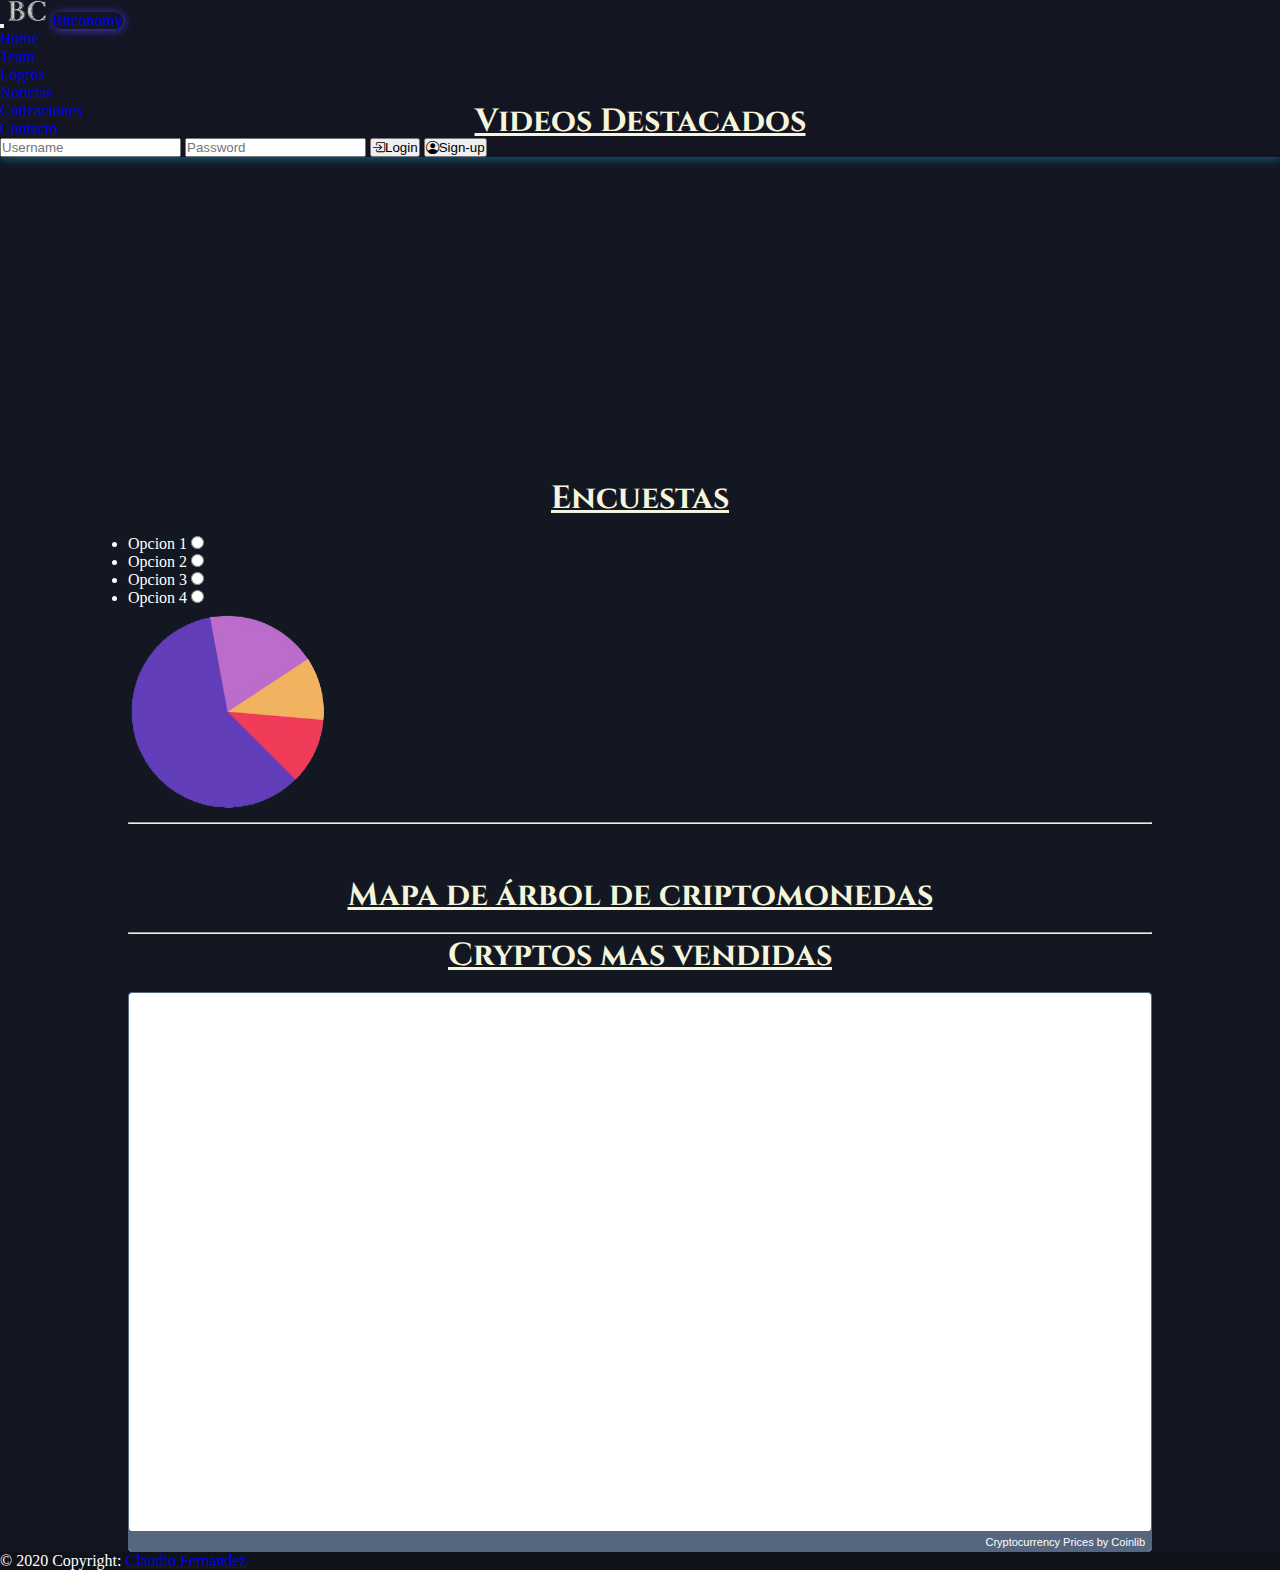
<file: index.html>
<!DOCTYPE html>
<html lang="es">


<head>
    <meta charset="UTF-8">
    <meta http-equiv="X-UA-Compatible" content="IE=edge">
    <meta name="viewport" content="width=device-width, initial-scale=1.0">
    <meta name="description" content="Pagina dedicada a criptomonedas y analisis financiero">
    <meta name="keywords" content="Bitcoin, Criptomonedas, finanzas, ethereum, dinero, dolar, usdt, btc, eth, crypto, finance, money, usd, currency, divisas">
    <title>Bitconomy</title>

    <!-- boostrap & CSS start-->

    <link rel="stylesheet" href="Estilos/estilos.css">
    <link href="https://cdn.jsdelivr.net/npm/bootstrap@5.0.0-beta3/dist/css/bootstrap.min.css" rel="stylesheet"
        integrity="sha384-eOJMYsd53ii+scO/bJGFsiCZc+5NDVN2yr8+0RDqr0Ql0h+rP48ckxlpbzKgwra6" crossorigin="anonymous">
    <script src="https://cdn.jsdelivr.net/npm/bootstrap@5.0.0-beta3/dist/js/bootstrap.bundle.min.js"
        integrity="sha384-JEW9xMcG8R+pH31jmWH6WWP0WintQrMb4s7ZOdauHnUtxwoG2vI5DkLtS3qm9Ekf" crossorigin="anonymous">
    </script>
    <link rel="stylesheet" href="https://cdn.jsdelivr.net/npm/bootstrap-icons@1.g4.1/font/bootstrap-icons.css">
    <link rel="stylesheet" href="https://use.fontawesome.com/releases/v5.1.0/css/all.css"
    integrity="sha384-lKuwvrZot6UHsBSfcMvOkWwlCMgc0TaWr+30HWe3a4ltaBwTZhyTEggF5tJv8tbt" crossorigin="anonymous">

    <!--Boostrap end-->
</head>

<body class="background">

    <!--Encabezado-->

    <header>
        <nav class="navbar fixed-top navbar-expand-lg navbar-dark bg-dark bordenavbar">
            <div class="container-fluid">
                <button class="navbar-toggler" type="button" data-bs-toggle="collapse"
                    data-bs-target="#navbarTogglerDemo02" aria-controls="navbarTogglerDemo02" aria-expanded="false"
                    aria-label="Toggle navigation">
                    <span class="navbar-toggler-icon"></span>
                </button>

                <!--LOGO-->
                <a class="navbar-brand" href="#">
                    <img src="images/logo2.png" alt="Logo" style="width:40px; padding-bottom: 5px;">
                </a>
                <a class="navbar-brand px-2 fondobrand" href="index.html">
                    Bitconomy
                </a>

                <div class="collapse navbar-collapse" id="navbarTogglerDemo02">


                    <ul class="navbar-nav me-auto mb-2 mb-lg-0">
                        <li class="nav-item"><a href="index.html" class="nav-link active">Home</a></li>
                        <li class="nav-item"><a href="Menues/Team.html" class="nav-link">Team</a></li>
                        <li class="nav-item"><a href="Menues/Logros.html" class="nav-link">Logros</a></li>
                        <li class="nav-item"><a href="Menues/Noticias.html" class="nav-link">Noticias</a></li>
                        <li class="nav-item"><a href="Menues/Cotizaciones.html" class="nav-link">Cotizaciones</a></li>
                        <li class="nav-item"><a href="Menues/Contacto.html" class="nav-link">Contacto</a></li>
                    </ul>
                    <div class="topnav">
                        <div class="login-container">
                            <form action="/action_page.php">
                                <input type="text" placeholder="Username" name="username">
                                <input type="password" placeholder="Password" name="psw">
                                <button type="submit" class="btn btn-outline-info"> <i
                                        class="bi mx-1 bi-box-arrow-in-right"></i>Login</button>
                                <button class="btn btn-outline-secondary" type="submit" "><i class=" bi bi-person-circle
                                    icon mx-1"></i>Sign-up</button>
                            </form>
                        </div>
                    </div>
                </div>
            </div>
        </nav>
    </header>

    <!--fin del encabezado-->

    <!--MAIN BODY DE LA WEB-->

    <main class="margenes">
        <!--VIDEOS DESTACADOS-->
        <div class="container-fluid">
            <div class="row">
                <div class="col-lg-6">
                    <div>
                        <h1 class="h1t">Videos Destacados</h1>
                    </div>
                    <div class="ratio ratio-16x9">
                        <iframe width="560" height="315" src="https://www.youtube.com/embed/EPG2Z2zlw-U" title="YouTube video player" frameborder="0" allow="accelerometer; autoplay; clipboard-write; encrypted-media; gyroscope; picture-in-picture" allowfullscreen></iframe>
                    </div>
                </div>

                <!---FIN DE LOS VIDEOS-->

                <!--ENCUESTAS INICIO-->
                <div class="col-lg-6">
                    <div class="container-fluid">
                        <h1 class="h1t">Encuestas</h1>
                        <div class="row">
                            <div class="col-6 d-flex flex-row-reverse">
                                <ul class="my-5">
                                    <li>
                                        <label for="Opcion1">Opcion 1</label>
                                        <input type="radio" name="Opcion1" value="1">
                                    </li>

                                    <li><label for="Opcion2">Opcion 2</label>
                                        <input type="radio" name="Opcion1" value="1">
                                    </li>

                                    <li><label for="Opcion3">Opcion 3</label>
                                        <input type="radio" name="Opcion1" value="1">
                                    </li>

                                    <li><label for="Opcion3">Opcion 4</label>
                                        <input type="radio" name="Opcion1" value="1">
                                    </li>
                                </ul>
                            </div>

                            <div class="col-6 d-flex">
                                <img style="width: 200px;" src="images/encuesta.png" alt="encuesta">
                            </div>

                        </div>

                    </div>
                </div>
            </div>
        </div>


        <div>
            <hr>
        </div>
        <!--ENCUESTA FIN-->

        <!--GRAFICO EN TIEMPO REAL-->
        <h1 class="graficomargen h1t">Mapa de árbol de criptomonedas</h1>

        <div>
            <script src="https://widgets.coingecko.com/coingecko-coin-heatmap-widget.js"></script>
            <coingecko-coin-heatmap-widget height="400" locale="es"></coingecko-coin-heatmap-widget>
        </div>
        <div>
            <hr>
        </div>

        <!--CRIPTOS MAS VENDIDAS-->


        <h1 class="colortitulo h1t">Cryptos mas vendidas</h1>

        <div
            style="height:560px; background-color: #FFFFFF; overflow:hidden; box-sizing: border-box; border: 1px solid #56667F; border-radius: 4px; text-align: right; line-height:14px; font-size: 12px; font-feature-settings: normal; text-size-adjust: 100%; box-shadow: inset 0 -20px 0 0 #56667F;padding:1px;padding: 0px; margin: 0px; width: 100%;">
            <div style="height:540px; padding:0px; margin:0px; width: 100%;"><iframe
                    src="https://widget.coinlib.io/widget?type=chart&theme=light&coin_id=859&pref_coin_id=1505"
                    width="100%" height="536px" scrolling="auto" marginwidth="0" marginheight="0" frameborder="0"
                    border="0" style="border:0;margin:0;padding:0;line-height:14px;"></iframe>
            </div>
            <div
                style="color: #FFFFFF; line-height: 14px; font-weight: 400; font-size: 11px; box-sizing: border-box; padding: 2px 6px; width: 100%; font-family: Verdana, Tahoma, Arial, sans-serif;">
                <a href="https://coinlib.io" target="_blank"
                    style="font-weight: 500; color: #FFFFFF; text-decoration:none; font-size:11px">Cryptocurrency
                    Prices</a>&nbsp;by Coinlib</div>
        </div>
        </div>

    </main>


    <!------------------------Pie de pagina----------------------------->

    <footer class="bg-dark text-center text-white piedp">
        <!-- Grid container -->
        <div class="container p-2 pb-0">
            <!-- Section: Social media -->
            <section class="mb-3">
                <!-- Facebook -->
                <a class="btn btn-primary btn-floating m-1" style="background-color: #3b5998;" href="https://facebook.com"
                    role="button"><i class="fab fa-facebook-f"></i></a>

                <!-- Twitter -->
                <a class="btn btn-primary btn-floating m-1" style="background-color: #55acee;" href="https://twitter.com"
                    role="button"><i class="fab fa-twitter"></i></a>

                <!-- Google -->
                <a class="btn btn-primary btn-floating m-1" style="background-color: #dd4b39;" href="https://google.com"
                    role="button"><i class="fab fa-google"></i></a>

                <!-- Instagram -->
                <a class="btn btn-primary btn-floating m-1" style="background-color: #ac2bac;" href="https://instagram.com"
                    role="button"><i class="fab fa-instagram"></i></a>

                <!-- Linkedin -->
                <a class="btn btn-primary btn-floating m-1" style="background-color: #0082ca;" href="https://linkedin.com"
                    role="button"><i class="fab fa-linkedin-in"></i></a>
                <!-- Github -->
                <a class="btn btn-primary btn-floating m-1" style="background-color: #333333;" href="https://github.com/Morimx/coderhouse"
                    role="button"><i class="fab fa-github"></i></a>
            </section>
            <!-- Section: Social media -->
        </div>
        <!-- Grid container -->

        <!-- Copyright -->
        <div class="text-center p-2" style="background-color: rgba(0, 0, 0, 0.2);">
            © 2020 Copyright:
            <a class="text-white" href="https://mdbootstrap.com/">Claudio Fernandez</a>
        </div>
        <!-- Copyright -->
    </footer>



</body>



</html>
</file>
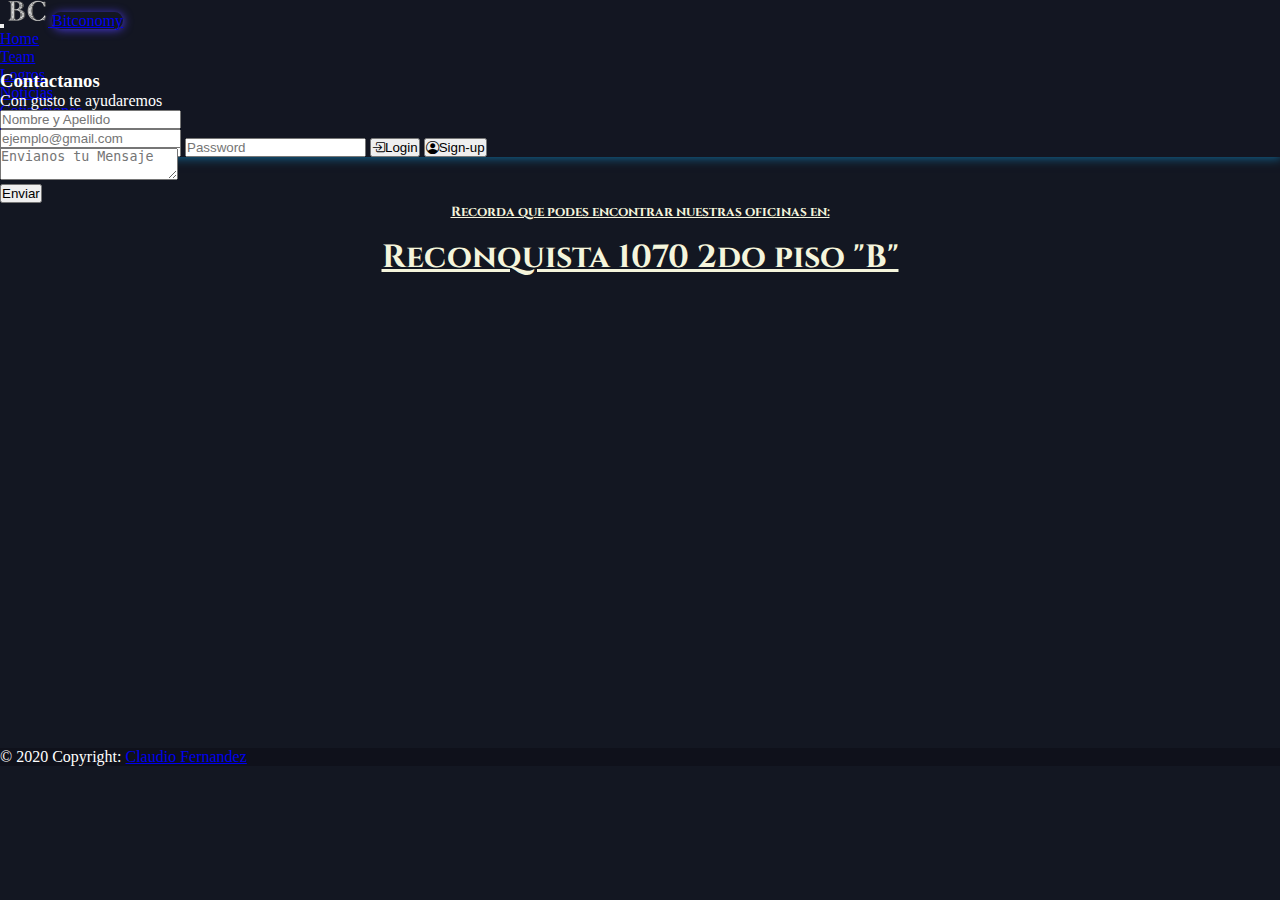
<file: Menues/Contacto.html>
<!DOCTYPE html>
<html lang="es">


<head>
    <meta charset="UTF-8">
    <meta http-equiv="X-UA-Compatible" content="IE=edge">
    <meta name="viewport" content="width=device-width, initial-scale=1.0">
    <meta name="description" content="Donde podes encontrarnos y contacto">
    <meta name="keywords"
        content="Bitcoin, Criptomonedas, finanzas, ethereum, dinero, dolar, usdt, btc, eth, crypto, finance, money, usd, currency, divisas">
    <title>Bitconomy-Contacto</title>

    <!-- boostrap & CSS start-->


    <link rel="stylesheet" href="../Estilos/stylesheet.css">
    <link href="https://cdn.jsdelivr.net/npm/bootstrap@5.0.0-beta3/dist/css/bootstrap.min.css" rel="stylesheet"
        integrity="sha384-eOJMYsd53ii+scO/bJGFsiCZc+5NDVN2yr8+0RDqr0Ql0h+rP48ckxlpbzKgwra6" crossorigin="anonymous">
    <script src="https://cdn.jsdelivr.net/npm/bootstrap@5.0.0-beta3/dist/js/bootstrap.bundle.min.js"
        integrity="sha384-JEW9xMcG8R+pH31jmWH6WWP0WintQrMb4s7ZOdauHnUtxwoG2vI5DkLtS3qm9Ekf" crossorigin="anonymous">
    </script>
    <link rel="stylesheet" href="https://cdn.jsdelivr.net/npm/bootstrap-icons@1.4.1/font/bootstrap-icons.css">

    <link rel="stylesheet" href="https://use.fontawesome.com/releases/v5.1.0/css/all.css"
        integrity="sha384-lKuwvrZot6UHsBSfcMvOkWwlCMgc0TaWr+30HWe3a4ltaBwTZhyTEggF5tJv8tbt" crossorigin="anonymous">
    <link rel="stylesheet" href="https://use.fontawesome.com/releases/v5.1.0/css/all.css"
        integrity="sha384-lKuwvrZot6UHsBSfcMvOkWwlCMgc0TaWr+30HWe3a4ltaBwTZhyTEggF5tJv8tbt" crossorigin="anonymous">

    <!--Boostrap end-->
</head>

<body class="background">

    <!--Encabezado-->

    <header>
        <nav class="navbar fixed-top navbar-expand-lg navbar-dark bg-dark bordenavbar">
            <div class="container-fluid">
                <button class="navbar-toggler" type="button" data-bs-toggle="collapse"
                    data-bs-target="#navbarTogglerDemo02" aria-controls="navbarTogglerDemo02" aria-expanded="false"
                    aria-label="Toggle navigation">
                    <span class="navbar-toggler-icon"></span>
                </button>


                <a class="navbar-brand" href="../index.html">
                    <img src="../images/logo2.png" alt="Logo" style="width:40px; padding-bottom: 5px;">
                </a>
                <a class="navbar-brand px-2 fondobrand" href="../index.html">
                    Bitconomy
                </a>

                <div class="collapse navbar-collapse" id="navbarTogglerDemo02">


                    <ul class="navbar-nav me-auto mb-2 mb-lg-0">
                        <li class="nav-item"><a href="../index.html" class="nav-link">Home</a></li>
                        <li class="nav-item"><a href="Team.html" class="nav-link">Team</a></li>
                        <li class="nav-item"><a href="Logros.html" class="nav-link">Logros</a></li>
                        <li class="nav-item"><a href="Noticias.html" class="nav-link">Noticias</a></li>
                        <li class="nav-item"><a href="Cotizaciones.html" class="nav-link ">Cotizaciones</a></li>
                        <li class="nav-item"><a href="Contacto.html" class="nav-link active">Contacto</a></li>
                    </ul>
                    <div class="topnav">
                        <div class="login-container">
                            <form action="/action_page.php">
                                <input type="text" placeholder="Username" name="username">
                                <input type="password" placeholder="Password" name="psw">
                                <button type="submit" class="btn btn-outline-info"> <i
                                        class="bi mx-1 bi-box-arrow-in-right"></i>Login</button>
                                <button class="btn btn-outline-secondary" type="submit" "><i class=" bi bi-person-circle
                                    icon mx-1"></i>Sign-up</button>
                            </form>
                        </div>
                    </div>
                </div>
            </div>
        </nav>
    </header>
    </div>

    <!--------------------------------------------------------------------------->
    <!----------------------Fin del encabezado---------------------------------->
    <!--------------------------------------------------------------------------->

    <!--------------------------------------------------------------------------->
    <!------------------Formulario de contacto----------------------------------->
    <!--------------------------------------------------------------------------->
    <div class="container my-3">
        <div class="row justify-content-center">
            <div class="col-12 col-md-8 col-lg-6 pb-5">
                <form>
                    <div class="card border-primary rounded-0">
                        <div class="card-header p-0">
                            <div class="bg-info text-white text-center py-2">
                                <h3><i class="fa fa-envelope"></i> Contactanos</h3>
                                <p class="m-0">Con gusto te ayudaremos</p>
                            </div>
                        </div>
                        <div class="card-body p-3">

                            <!--Body-->
                            <div class="form-group">
                                <div class="input-group mb-2">
                                    <div class="input-group-prepend">
                                        <div class="input-group-text"><i class="fa fa-user text-info"></i></div>
                                    </div>
                                    <input type="text" class="form-control" id="nombre" name="nombre"
                                        placeholder="Nombre y Apellido" required>
                                </div>
                            </div>
                            <div class="form-group">
                                <div class="input-group mb-2">
                                    <div class="input-group-prepend">
                                        <div class="input-group-text"><i class="fa fa-envelope text-info"></i></div>
                                    </div>
                                    <input type="email" class="form-control" id="nombre" name="email"
                                        placeholder="ejemplo@gmail.com" required>
                                </div>
                            </div>

                            <div class="form-group">
                                <div class="input-group mb-2">
                                    <div class="input-group-prepend">
                                        <div class="input-group-text"><i class="fa fa-comment text-info"></i></div>
                                    </div>
                                    <textarea class="form-control" placeholder="Envianos tu Mensaje"
                                        required></textarea>
                                </div>
                            </div>

                            <div class="text-center">
                                <input type="submit" value="Enviar" class="btn btn-info btn-block rounded-0 py-2">
                            </div>
                        </div>

                    </div>
                </form>
            </div>
        </div>
    </div>

    <!--------------------------------------------------------------------------->
    <!------------------Fin del Formulario de contacto--------------------------->
    <!--------------------------------------------------------------------------->
    <div class="container">
        <div class="row justify-content-center">
            <div class="col-xs-12 col-md-8 col-lg-6 pb-5">

                <h5 class="h1t">Recorda que podes encontrar nuestras oficinas en:</h5>

                <h1 class="h1t"> Reconquista 1070 2do piso "B"</h1>
                <div class="row">
                <iframe src="https://www.google.com/maps/embed?pb=!1m14!1m8!1m3!1d13137.393059804783!2d-58.373337!3d-34.595354!3m2!1i1024!2i768!4f13.1!3m3!1m2!1s0x95bccaca9edb28ff%3A0x4d204c264a8cc5c6!2sReconquista%201070%2C%20C1003ABV%20CABA!5e0!3m2!1ses-419!2sar!4v1622871812201!5m2!1ses-419!2sar" width="600" height="450" style="border:0; justify-content: center;" allowfullscreen="" loading="lazy"></iframe>
                </div>
            </div>
        </div>
    </div>


    <!------------------------Pie de pagina----------------------------->

    <footer class="bg-dark text-center text-white piedp">
        <!-- Grid container -->
        <div class="container p-2 pb-0">
            <!-- Section: Social media -->
            <section class="mb-3">
                <!-- Facebook -->
                <a class="btn btn-primary btn-floating m-1" style="background-color: #3b5998;" href="https://facebook.com"
                    role="button"><i class="fab fa-facebook-f"></i></a>

                <!-- Twitter -->
                <a class="btn btn-primary btn-floating m-1" style="background-color: #55acee;" href="https://twitter.com"
                    role="button"><i class="fab fa-twitter"></i></a>

                <!-- Google -->
                <a class="btn btn-primary btn-floating m-1" style="background-color: #dd4b39;" href="https://google.com"
                    role="button"><i class="fab fa-google"></i></a>

                <!-- Instagram -->
                <a class="btn btn-primary btn-floating m-1" style="background-color: #ac2bac;" href="https://instagram.com"
                    role="button"><i class="fab fa-instagram"></i></a>

                <!-- Linkedin -->
                <a class="btn btn-primary btn-floating m-1" style="background-color: #0082ca;" href="https://linkedin.com"
                    role="button"><i class="fab fa-linkedin-in"></i></a>
                <!-- Github -->
                <a class="btn btn-primary btn-floating m-1" style="background-color: #333333;" href="https://github.com/Morimx/coderhouse"
                    role="button"><i class="fab fa-github"></i></a>
            </section>
            <!-- Section: Social media -->
        </div>
        <!-- Grid container -->

        <!-- Copyright -->
        <div class="text-center p-2" style="background-color: rgba(0, 0, 0, 0.2);">
            © 2020 Copyright:
            <a class="text-white" href="https://mdbootstrap.com/">Claudio Fernandez</a>
        </div>
        <!-- Copyright -->
    </footer>

</body>

</html>
</file>
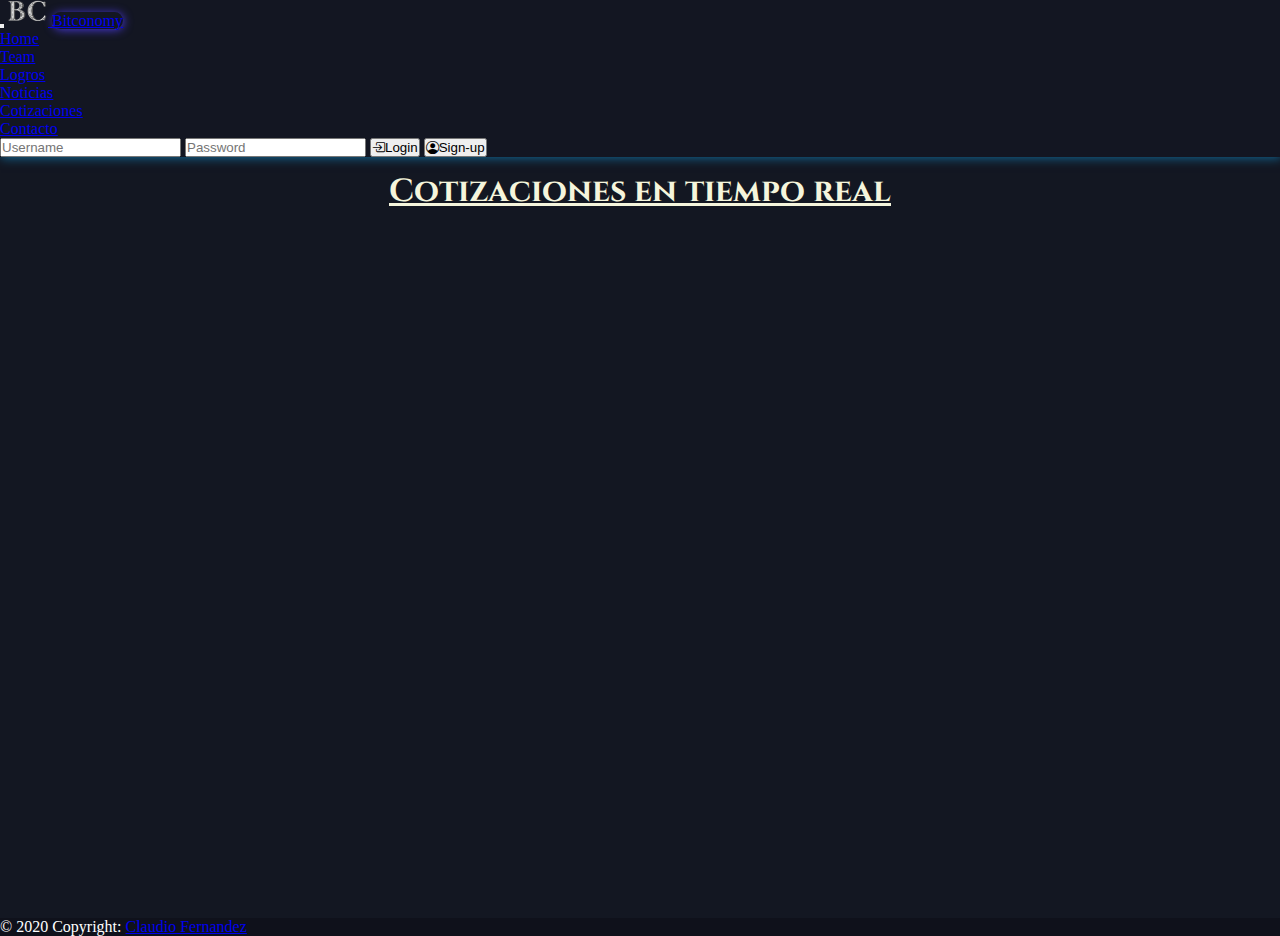
<file: Menues/Cotizaciones.html>
<!DOCTYPE html>
<html lang="es">


<head>
    <meta charset="UTF-8">
    <meta http-equiv="X-UA-Compatible" content="IE=edge">
    <meta name="viewport" content="width=device-width, initial-scale=1.0">
    <meta name="description" content="Cotizaciones del dia e informacion financiera">
    <meta name="keywords" content="Bitcoin, Criptomonedas, finanzas, ethereum, dinero, dolar, usdt, btc, eth, crypto, finance, money, usd, currency, divisas">
    <title>Bitconomy-Cotizaciones</title>

    <!-- boostrap & CSS start-->


    <link rel="stylesheet" href="../Estilos/stylesheet.css">
    <link href="https://cdn.jsdelivr.net/npm/bootstrap@5.0.0-beta3/dist/css/bootstrap.min.css" rel="stylesheet"
        integrity="sha384-eOJMYsd53ii+scO/bJGFsiCZc+5NDVN2yr8+0RDqr0Ql0h+rP48ckxlpbzKgwra6" crossorigin="anonymous">
    <script src="https://cdn.jsdelivr.net/npm/bootstrap@5.0.0-beta3/dist/js/bootstrap.bundle.min.js"
        integrity="sha384-JEW9xMcG8R+pH31jmWH6WWP0WintQrMb4s7ZOdauHnUtxwoG2vI5DkLtS3qm9Ekf" crossorigin="anonymous">
    </script>
    <link rel="stylesheet" href="https://cdn.jsdelivr.net/npm/bootstrap-icons@1.4.1/font/bootstrap-icons.css">
    <link rel="stylesheet" href="https://use.fontawesome.com/releases/v5.1.0/css/all.css"
    integrity="sha384-lKuwvrZot6UHsBSfcMvOkWwlCMgc0TaWr+30HWe3a4ltaBwTZhyTEggF5tJv8tbt" crossorigin="anonymous">

    <!--Boostrap end-->
</head>

<body class="background">

    <!--Encabezado-->

    <header>
        <nav class="navbar fixed-top navbar-expand-lg navbar-dark bg-dark bordenavbar">
            <div class="container-fluid">
                <button class="navbar-toggler" type="button" data-bs-toggle="collapse"
                    data-bs-target="#navbarTogglerDemo02" aria-controls="navbarTogglerDemo02" aria-expanded="false"
                    aria-label="Toggle navigation">
                    <span class="navbar-toggler-icon"></span>
                </button>


                <a class="navbar-brand" href="../index.html">
                    <img src="../images/logo2.png" alt="Logo" style="width:40px; padding-bottom: 5px;">
                </a>
                <a class="navbar-brand px-2 fondobrand" href="../index.html">
                    Bitconomy
                </a>

                <div class="collapse navbar-collapse" id="navbarTogglerDemo02">


                    <ul class="navbar-nav me-auto mb-2 mb-lg-0">
                        <li class="nav-item"><a href="../index.html" class="nav-link">Home</a></li>
                        <li class="nav-item"><a href="Team.html" class="nav-link">Team</a></li>
                        <li class="nav-item"><a href="Logros.html" class="nav-link">Logros</a></li>
                        <li class="nav-item"><a href="Noticias.html" class="nav-link">Noticias</a></li>
                        <li class="nav-item"><a href="Cotizaciones.html" class="nav-link active">Cotizaciones</a></li>
                        <li class="nav-item"><a href="Contacto.html" class="nav-link">Contacto</a></li>
                    </ul>
                    <div class="topnav">
                        <div class="login-container">
                            <form action="/action_page.php">
                                <input type="text" placeholder="Username" name="username">
                                <input type="password" placeholder="Password" name="psw">
                                <button type="submit" class="btn btn-outline-info"> <i
                                        class="bi mx-1 bi-box-arrow-in-right"></i>Login</button>
                                <button class="btn btn-outline-secondary" type="submit" "><i class=" bi bi-person-circle
                                    icon mx-1"></i>Sign-up</button>
                            </form>
                        </div>
                    </div>
                </div>
            </div>
        </nav>
    </header>


  <!----------------------Fin del encabezado---------------------------------->

  <div class="margenes mt">


    <h1 class="h1t">Cotizaciones en tiempo real</h1>

    <div class="flex-container">

      <script type="text/javascript" src="https://s3.tradingview.com/external-embedding/embed-widget-market-overview.js"
        async>
        {
          "title": "Stocks",
          "tabs": [{
              "title": "Financial",
              "symbols": [{
                  "s": "NYSE:JPM",
                  "d": "Jpmorgan Chase & Co"
                },
                {
                  "s": "NYSE:WFC",
                  "d": "Wells Fargo Co New"
                },
                {
                  "s": "NYSE:BAC",
                  "d": "Bank Amer Corp"
                },
                {
                  "s": "NYSE:HSBC",
                  "d": "Hsbc Hldgs Plc"
                },
                {
                  "s": "NYSE:C",
                  "d": "Citigroup Inc"
                },
                {
                  "s": "NYSE:MA",
                  "d": "Mastercard Incorporated"
                }
              ]
            },
            {
              "title": "Technology",
              "symbols": [{
                  "s": "NASDAQ:AAPL",
                  "d": "Apple"
                },
                {
                  "s": "NASDAQ:GOOGL",
                  "d": "Google Inc"
                },
                {
                  "s": "NASDAQ:MSFT",
                  "d": "Microsoft Corp"
                },
                {
                  "s": "NASDAQ:FB",
                  "d": "Facebook Inc"
                },
                {
                  "s": "NYSE:ORCL",
                  "d": "Oracle Corp"
                },
                {
                  "s": "NASDAQ:INTC",
                  "d": "Intel Corp"
                }
              ]
            },
            {
              "title": "Services",
              "symbols": [{
                  "s": "NASDAQ:AMZN",
                  "d": "Amazon Com Inc"
                },
                {
                  "s": "NYSE:BABA",
                  "d": "Alibaba Group Hldg Ltd"
                },
                {
                  "s": "NYSE:T",
                  "d": "At&t Inc"
                },
                {
                  "s": "NYSE:WMT",
                  "d": "Wal-mart Stores Inc"
                },
                {
                  "s": "NYSE:V",
                  "d": "Visa Inc"
                }
              ]
            }
          ],
          "width": 400,
          "height": 660,
          "showChart": true,
          "locale": "en",
          "plotLineColorGrowing": "rgba(33, 150, 243, 1)",
          "plotLineColorFalling": "rgba(33, 150, 243, 1)",
          "belowLineFillColorGrowing": "rgba(33, 150, 243, 0.12)",
          "belowLineFillColorFalling": "rgba(33, 150, 243, 0.12)",
          "gridLineColor": "#2A2E39",
          "scaleFontColor": "rgba(120, 123, 134, 1)",
          "showSymbolLogo": true,
          "symbolActiveColor": "rgba(33, 150, 243, 0.12)",
          "colorTheme": "dark"
        }
      </script>

      <!--Cotizacion dolar-->

      <iframe width="300px" height="690px" src="https://www.dolarsi.com/func/moduloArriba-n.html" frameborder="0"
        scrolling="0" allowfullscreen=""></iframe>

    </div>


  </div>


    <!------------------------Pie de pagina----------------------------->

    <footer class="bg-dark text-center text-white piedp">
      <!-- Grid container -->
      <div class="container p-2 pb-0">
          <!-- Section: Social media -->
          <section class="mb-3">
              <!-- Facebook -->
              <a class="btn btn-primary btn-floating m-1" style="background-color: #3b5998;" href="https://facebook.com"
                  role="button"><i class="fab fa-facebook-f"></i></a>

              <!-- Twitter -->
              <a class="btn btn-primary btn-floating m-1" style="background-color: #55acee;" href="https://twitter.com"
                  role="button"><i class="fab fa-twitter"></i></a>

              <!-- Google -->
              <a class="btn btn-primary btn-floating m-1" style="background-color: #dd4b39;" href="https://google.com"
                  role="button"><i class="fab fa-google"></i></a>

              <!-- Instagram -->
              <a class="btn btn-primary btn-floating m-1" style="background-color: #ac2bac;" href="https://instagram.com"
                  role="button"><i class="fab fa-instagram"></i></a>

              <!-- Linkedin -->
              <a class="btn btn-primary btn-floating m-1" style="background-color: #0082ca;" href="https://linkedin.com"
                  role="button"><i class="fab fa-linkedin-in"></i></a>
              <!-- Github -->
              <a class="btn btn-primary btn-floating m-1" style="background-color: #333333;" href="https://github.com/Morimx/coderhouse"
                  role="button"><i class="fab fa-github"></i></a>
          </section>
          <!-- Section: Social media -->
      </div>
      <!-- Grid container -->

      <!-- Copyright -->
      <div class="text-center p-2" style="background-color: rgba(0, 0, 0, 0.2);">
          © 2020 Copyright:
          <a class="text-white" href="https://mdbootstrap.com/">Claudio Fernandez</a>
      </div>
      <!-- Copyright -->
  </footer>

</body>

</html>
</file>
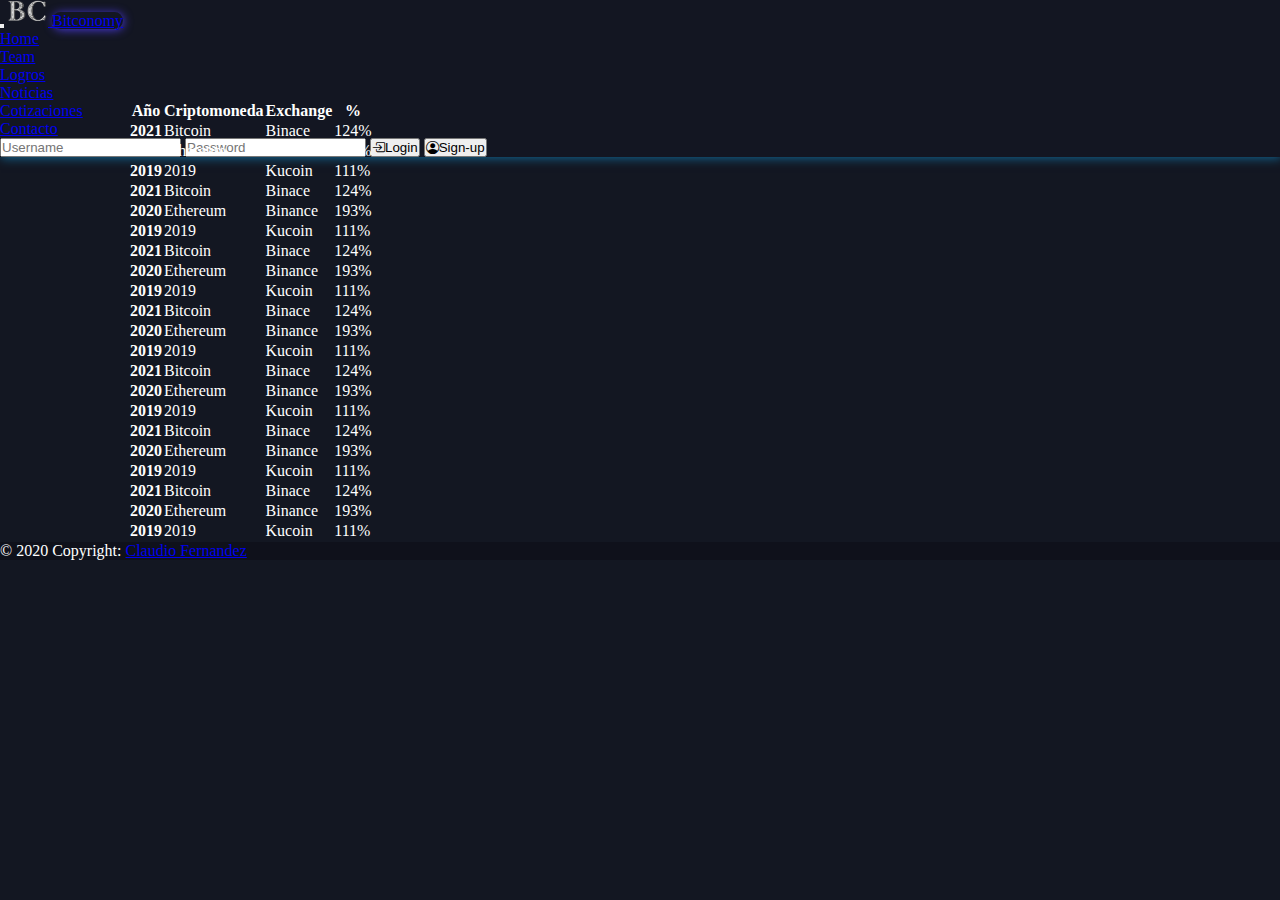
<file: Menues/Logros.html>
<!DOCTYPE html>
<html lang="es">


<head>
    <meta charset="UTF-8">
    <meta http-equiv="X-UA-Compatible" content="IE=edge">
    <meta name="viewport" content="width=device-width, initial-scale=1.0">
    <meta name="description" content="Nuestros logros">
    <meta name="keywords" content="Bitcoin, Criptomonedas, finanzas, ethereum, dinero, dolar, usdt, btc, eth, crypto, finance, money, usd, currency, exchange, divisas">
    <title>Bitconomy-Logros</title>

    <!-- boostrap & CSS start-->

    <link rel="stylesheet" href="../Estilos/stylesheet.css">
    <link href="https://cdn.jsdelivr.net/npm/bootstrap@5.0.0-beta3/dist/css/bootstrap.min.css" rel="stylesheet"
        integrity="sha384-eOJMYsd53ii+scO/bJGFsiCZc+5NDVN2yr8+0RDqr0Ql0h+rP48ckxlpbzKgwra6" crossorigin="anonymous">
    <script src="https://cdn.jsdelivr.net/npm/bootstrap@5.0.0-beta3/dist/js/bootstrap.bundle.min.js"
        integrity="sha384-JEW9xMcG8R+pH31jmWH6WWP0WintQrMb4s7ZOdauHnUtxwoG2vI5DkLtS3qm9Ekf" crossorigin="anonymous">
    </script>
    <link rel="stylesheet" href="https://cdn.jsdelivr.net/npm/bootstrap-icons@1.4.1/font/bootstrap-icons.css">
    <link rel="stylesheet" href="https://use.fontawesome.com/releases/v5.1.0/css/all.css"
    integrity="sha384-lKuwvrZot6UHsBSfcMvOkWwlCMgc0TaWr+30HWe3a4ltaBwTZhyTEggF5tJv8tbt" crossorigin="anonymous">


    <!--Boostrap end-->
</head>

<body class="background">

    <!--Encabezado-->

    <header>
        <nav class="navbar fixed-top navbar-expand-lg navbar-dark bg-dark bordenavbar">
            <div class="container-fluid">
                <button class="navbar-toggler" type="button" data-bs-toggle="collapse"
                    data-bs-target="#navbarTogglerDemo02" aria-controls="navbarTogglerDemo02" aria-expanded="false"
                    aria-label="Toggle navigation">
                    <span class="navbar-toggler-icon"></span>
                </button>


                <a class="navbar-brand" href="../index.html">
                    <img src="../images/logo2.png" alt="Logo" style="width:40px; padding-bottom: 5px;">
                </a>
                <a class="navbar-brand px-2 fondobrand" href="../index.html">
                    Bitconomy
                </a>

                <div class="collapse navbar-collapse" id="navbarTogglerDemo02">


                    <ul class="navbar-nav me-auto mb-2 mb-lg-0">
                        <li class="nav-item"><a href="../index.html" class="nav-link">Home</a></li>
                        <li class="nav-item"><a href="Team.html" class="nav-link">Team</a></li>
                        <li class="nav-item"><a href="Logros.html" class="nav-link active">Logros</a></li>
                        <li class="nav-item"><a href="Noticias.html" class="nav-link">Noticias</a></li>
                        <li class="nav-item"><a href="Cotizaciones.html" class="nav-link">Cotizaciones</a></li>
                        <li class="nav-item"><a href="Contacto.html" class="nav-link">Contacto</a></li>
                    </ul>
                    <div class="topnav">
                        <div class="login-container">
                            <form action="/action_page.php">
                                <input type="text" placeholder="Username" name="username">
                                <input type="password" placeholder="Password" name="psw">
                                <button type="submit" class="btn btn-outline-info"> <i
                                        class="bi mx-1 bi-box-arrow-in-right"></i>Login</button>
                                <button class="btn btn-outline-secondary" type="submit" "><i class=" bi bi-person-circle
                                    icon mx-1"></i>Sign-up</button>
                            </form>
                        </div>
                    </div>
                </div>
            </div>
        </nav>
    </header>

    <!----------------------Fin del Encabezado-------------------------->

    <main>
    <div class="margenes">


        <!--Seccion Criptos mas vendidas con tabla de prueba-->
        <table class="table table-striped table-dark my-5">
            <thead>
                <tr>
                    <th scope="col">Año</th>
                    <th scope="col">Criptomoneda</th>
                    <th scope="col">Exchange</th>
                    <th scope="col">%</th>
                </tr>
            </thead>
            <tbody>
                <tr>
                    <th scope="row">2021</th>
                    <td>Bitcoin</td>
                    <td>Binace</td>
                    <td>124%</td>
                </tr>
                <tr>
                    <th scope="row">2020</th>
                    <td>Ethereum</td>
                    <td>Binance</td>
                    <td>193%</td>
                </tr>
                <tr>
                    <th scope="row">2019</th>
                    <td>2019</td>
                    <td>Kucoin</td>
                    <td>111%</td>
                </tr>
                <tr>
                    <th scope="row">2021</th>
                    <td>Bitcoin</td>
                    <td>Binace</td>
                    <td>124%</td>
                </tr>
                <tr>
                    <th scope="row">2020</th>
                    <td>Ethereum</td>
                    <td>Binance</td>
                    <td>193%</td>
                </tr>
                <tr>
                    <th scope="row">2019</th>
                    <td>2019</td>
                    <td>Kucoin</td>
                    <td>111%</td>
                </tr>
                <tr>
                    <th scope="row">2021</th>
                    <td>Bitcoin</td>
                    <td>Binace</td>
                    <td>124%</td>
                </tr>
                <tr>
                    <th scope="row">2020</th>
                    <td>Ethereum</td>
                    <td>Binance</td>
                    <td>193%</td>
                </tr>
                <tr>
                    <th scope="row">2019</th>
                    <td>2019</td>
                    <td>Kucoin</td>
                    <td>111%</td>
                </tr>
                <tr>
                    <th scope="row">2021</th>
                    <td>Bitcoin</td>
                    <td>Binace</td>
                    <td>124%</td>
                </tr>
                <tr>
                    <th scope="row">2020</th>
                    <td>Ethereum</td>
                    <td>Binance</td>
                    <td>193%</td>
                </tr>
                <tr>
                    <th scope="row">2019</th>
                    <td>2019</td>
                    <td>Kucoin</td>
                    <td>111%</td>
                </tr>
                <tr>
                    <th scope="row">2021</th>
                    <td>Bitcoin</td>
                    <td>Binace</td>
                    <td>124%</td>
                </tr>
                <tr>
                    <th scope="row">2020</th>
                    <td>Ethereum</td>
                    <td>Binance</td>
                    <td>193%</td>
                </tr>
                <tr>
                    <th scope="row">2019</th>
                    <td>2019</td>
                    <td>Kucoin</td>
                    <td>111%</td>
                </tr>
                <tr>
                    <th scope="row">2021</th>
                    <td>Bitcoin</td>
                    <td>Binace</td>
                    <td>124%</td>
                </tr>
                <tr>
                    <th scope="row">2020</th>
                    <td>Ethereum</td>
                    <td>Binance</td>
                    <td>193%</td>
                </tr>
                <tr>
                    <th scope="row">2019</th>
                    <td>2019</td>
                    <td>Kucoin</td>
                    <td>111%</td>
                </tr>
                <tr>
                    <th scope="row">2021</th>
                    <td>Bitcoin</td>
                    <td>Binace</td>
                    <td>124%</td>
                </tr>
                <tr>
                    <th scope="row">2020</th>
                    <td>Ethereum</td>
                    <td>Binance</td>
                    <td>193%</td>
                </tr>
                <tr>
                    <th scope="row">2019</th>
                    <td>2019</td>
                    <td>Kucoin</td>
                    <td>111%</td>
                </tr>
            </tbody>
        </table>

    </main>

    <!------------------------Pie de pagina----------------------------->

    <footer class="bg-dark text-center text-white piedp">
        <!-- Grid container -->
        <div class="container p-2 pb-0">
            <!-- Section: Social media -->
            <section class="mb-3">
                <!-- Facebook -->
                <a class="btn btn-primary btn-floating m-1" style="background-color: #3b5998;" href="https://facebook.com"
                    role="button"><i class="fab fa-facebook-f"></i></a>

                <!-- Twitter -->
                <a class="btn btn-primary btn-floating m-1" style="background-color: #55acee;" href="https://twitter.com"
                    role="button"><i class="fab fa-twitter"></i></a>

                <!-- Google -->
                <a class="btn btn-primary btn-floating m-1" style="background-color: #dd4b39;" href="https://google.com"
                    role="button"><i class="fab fa-google"></i></a>

                <!-- Instagram -->
                <a class="btn btn-primary btn-floating m-1" style="background-color: #ac2bac;" href="https://instagram.com"
                    role="button"><i class="fab fa-instagram"></i></a>

                <!-- Linkedin -->
                <a class="btn btn-primary btn-floating m-1" style="background-color: #0082ca;" href="https://linkedin.com"
                    role="button"><i class="fab fa-linkedin-in"></i></a>
                <!-- Github -->
                <a class="btn btn-primary btn-floating m-1" style="background-color: #333333;" href="https://github.com/Morimx/coderhouse"
                    role="button"><i class="fab fa-github"></i></a>
            </section>
            <!-- Section: Social media -->
        </div>
        <!-- Grid container -->

        <!-- Copyright -->
        <div class="text-center p-2" style="background-color: rgba(0, 0, 0, 0.2);">
            © 2020 Copyright:
            <a class="text-white" href="https://mdbootstrap.com/">Claudio Fernandez</a>
        </div>
        <!-- Copyright -->
    </footer>


</body>

</html>
</file>
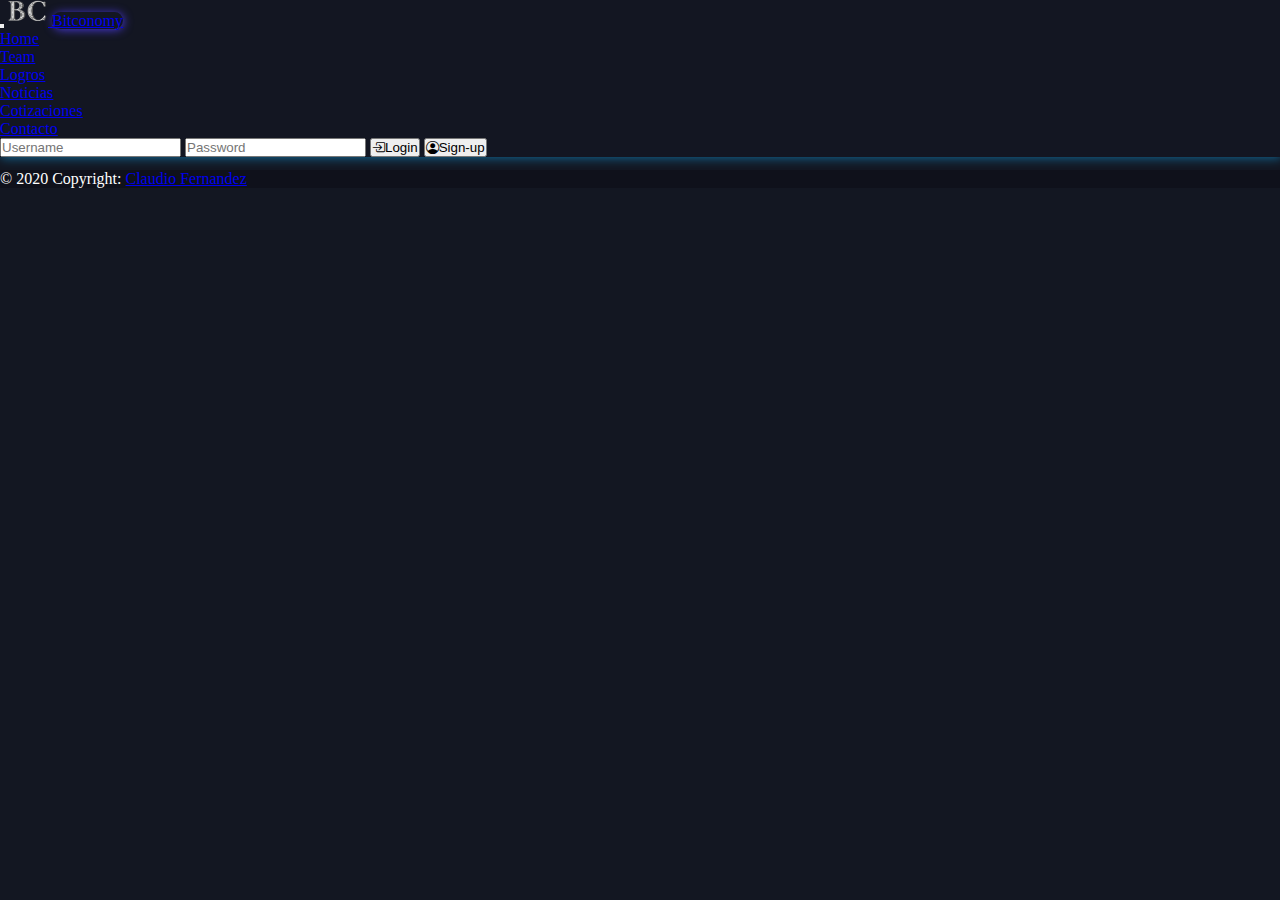
<file: Menues/Noticias.html>
<!DOCTYPE html>
<html lang="es">


<head>
    <meta charset="UTF-8">
    <meta http-equiv="X-UA-Compatible" content="IE=edge">
    <meta name="viewport" content="width=device-width, initial-scale=1.0">
    <meta name="description" content="Seccion dedicada a las noticias de las criptomonedas y exchanges">
    <meta name="keywords" content="Bitcoin, Criptomonedas, finanzas, ethereum, dinero, dolar, usdt, btc, eth, crypto, finance, money, usd, currency, divisas">
    <title>Bitconomy-Noticias</title>

    <!-- boostrap & CSS start-->
    <link rel="stylesheet" href="../Estilos/stylesheet.css">
    <link href="https://cdn.jsdelivr.net/npm/bootstrap@5.0.0-beta3/dist/css/bootstrap.min.css" rel="stylesheet"
        integrity="sha384-eOJMYsd53ii+scO/bJGFsiCZc+5NDVN2yr8+0RDqr0Ql0h+rP48ckxlpbzKgwra6" crossorigin="anonymous">
    <script src="https://cdn.jsdelivr.net/npm/bootstrap@5.0.0-beta3/dist/js/bootstrap.bundle.min.js"
        integrity="sha384-JEW9xMcG8R+pH31jmWH6WWP0WintQrMb4s7ZOdauHnUtxwoG2vI5DkLtS3qm9Ekf" crossorigin="anonymous">
    </script>
    <link rel="stylesheet" href="https://cdn.jsdelivr.net/npm/bootstrap-icons@1.4.1/font/bootstrap-icons.css">
    <link rel="stylesheet" href="https://use.fontawesome.com/releases/v5.1.0/css/all.css"
    integrity="sha384-lKuwvrZot6UHsBSfcMvOkWwlCMgc0TaWr+30HWe3a4ltaBwTZhyTEggF5tJv8tbt" crossorigin="anonymous">


    <!--Boostrap end-->
</head>

<body class="background">

    <!--Encabezado-->

    <header>
        <nav class="navbar fixed-top navbar-expand-lg navbar-dark bg-dark bordenavbar">
            <div class="container-fluid">
                <button class="navbar-toggler" type="button" data-bs-toggle="collapse"
                    data-bs-target="#navbarTogglerDemo02" aria-controls="navbarTogglerDemo02" aria-expanded="false"
                    aria-label="Toggle navigation">
                    <span class="navbar-toggler-icon"></span>
                </button>


                <a class="navbar-brand" href="../index.html">
                    <img src="../images/logo2.png" alt="Logo" style="width:40px; padding-bottom: 5px;">
                </a>
                <a class="navbar-brand px-2 fondobrand" href="../index.html">
                    Bitconomy
                </a>

                <div class="collapse navbar-collapse" id="navbarTogglerDemo02">


                    <ul class="navbar-nav me-auto mb-2 mb-lg-0">
                        <li class="nav-item"><a href="../index.html" class="nav-link">Home</a></li>
                        <li class="nav-item"><a href="Team.html" class="nav-link">Team</a></li>
                        <li class="nav-item"><a href="Logros.html" class="nav-link">Logros</a></li>
                        <li class="nav-item"><a href="Noticias.html" class="nav-link active">Noticias</a></li>
                        <li class="nav-item"><a href="Cotizaciones.html" class="nav-link">Cotizaciones</a></li>
                        <li class="nav-item"><a href="Contacto.html" class="nav-link">Contacto</a></li>
                    </ul>
                    <div class="topnav">
                        <div class="login-container">
                            <form action="/action_page.php">
                                <input type="text" placeholder="Username" name="username">
                                <input type="password" placeholder="Password" name="psw">
                                <button type="submit" class="btn btn-outline-info"> <i
                                        class="bi mx-1 bi-box-arrow-in-right"></i>Login</button>
                                <button class="btn btn-outline-secondary" type="submit" "><i class=" bi bi-person-circle
                                    icon mx-1"></i>Sign-up</button>
                            </form>
                        </div>
                    </div>
                </div>
            </div>
        </nav>
    </header>
    </div>
    <!----------------------Fin del encabezado---------------------------------->



    <div class="cryptohopper-web-widget " data-id="5" style="padding-top: 100px; margin-left: 25px;">
        <script src="https://www.cryptohopper.com/widgets/js/script"></script>

    </div>
    <!------------------------Pie de pagina----------------------------->

    <footer class="bg-dark text-center text-white piedp">
        <!-- Grid container -->
        <div class="container p-2 pb-0">
            <!-- Section: Social media -->
            <section class="mb-3">
                <!-- Facebook -->
                <a class="btn btn-primary btn-floating m-1" style="background-color: #3b5998;" href="https://facebook.com"
                    role="button"><i class="fab fa-facebook-f"></i></a>

                <!-- Twitter -->
                <a class="btn btn-primary btn-floating m-1" style="background-color: #55acee;" href="https://twitter.com"
                    role="button"><i class="fab fa-twitter"></i></a>

                <!-- Google -->
                <a class="btn btn-primary btn-floating m-1" style="background-color: #dd4b39;" href="https://google.com"
                    role="button"><i class="fab fa-google"></i></a>

                <!-- Instagram -->
                <a class="btn btn-primary btn-floating m-1" style="background-color: #ac2bac;" href="https://instagram.com"
                    role="button"><i class="fab fa-instagram"></i></a>

                <!-- Linkedin -->
                <a class="btn btn-primary btn-floating m-1" style="background-color: #0082ca;" href="https://linkedin.com"
                    role="button"><i class="fab fa-linkedin-in"></i></a>
                <!-- Github -->
                <a class="btn btn-primary btn-floating m-1" style="background-color: #333333;" href="https://github.com/Morimx/coderhouse"
                    role="button"><i class="fab fa-github"></i></a>
            </section>
            <!-- Section: Social media -->
        </div>
        <!-- Grid container -->

        <!-- Copyright -->
        <div class="text-center p-2" style="background-color: rgba(0, 0, 0, 0.2);">
            © 2020 Copyright:
            <a class="text-white" href="https://mdbootstrap.com/">Claudio Fernandez</a>
        </div>
        <!-- Copyright -->
    </footer>

</body>

</html>
</file>
<file: Estilos/estilos.css>
@import url("https://fonts.googleapis.com/css2?family=Cinzel:wght@500&display=swap");
* {
  margin: 0;
  padding: 0;
}

.margenes {
  margin-left: 10%;
  margin-right: 10%;
}

.mt {
  padding-top: 100px;
}

body main {
  padding-top: 30px;
}

header {
  width: 100%;
  height: 70px;
}

.logo {
  height: 70px;
  -webkit-box-sizing: border-box;
          box-sizing: border-box;
}

.logo p {
  margin-top: 30px;
}

.logo a {
  color: white;
  margin-top: 30px;
  font-size: 20px;
  padding: 20px;
  text-decoration: none;
  font-family: 'Segoe UI';
  font-style: oblique;
}

.graficomargen {
  margin-top: 50px;
}

.h1t {
  color: beige;
  text-align: center;
  text-decoration: underline;
  margin-bottom: 15px;
  font-family: 'Cinzel', serif;
}

.margenesen {
  margin-top: 25%;
  margin-right: 15px;
}

fieldset {
  -webkit-box-sizing: border-box;
          box-sizing: border-box;
}

.background {
  background-color: #131722;
  color: white;
}

.bg-dark {
  background-color: rgba(19, 23, 34, 0.884) !important;
}

.bordenavbar {
  border-width: 1px;
  -webkit-box-shadow: 1px 1px 10px rgba(18, 160, 226, 0.596);
          box-shadow: 1px 1px 10px rgba(18, 160, 226, 0.596);
}

.fondobrand {
  border-width: 10px;
  border-radius: 75px;
  -webkit-box-shadow: 1px 1px 10px #4838d8;
          box-shadow: 1px 1px 10px #4838d8;
}

.piedp {
  bottom: 0;
  width: 100%;
}

/* FIN */
.boton {
  display: inline-block;
  border-radius: 3px;
  padding: 7px 12px;
  border: 1px solid #D5D5D5;
  background-image: -webkit-gradient(linear, left top, left bottom, from(#EEE), to(#DDD));
  background-image: linear-gradient(#EEE, #DDD);
  font: 700 13px/18px Helvetica, arial;
}

.boton--estado-success {
  color: #FFF;
  background: #569E3D -webkit-gradient(linear, left top, left bottom, from(#79D858), to(#569E3D)) repeat-x;
  background: #569E3D linear-gradient(#79D858, #569E3D) repeat-x;
  border-color: #4A993E;
}

.boton--estado-peligro {
  color: #FFF;
  background: #791313 -webkit-gradient(linear, left top, left bottom, from(#c00a0a), to(#680404)) repeat-x;
  background: #791313 linear-gradient(#c00a0a, #680404) repeat-x;
  border-color: #4A993E;
}

.boton--estado-warning {
  color: #179eb6;
  background: #c9eb0c;
  border-color: #e6bf42;
}

.boton--estado-login {
  color: white;
  background: #176bb1;
  border-color: #14c0f5;
}

.boton--estado-sign-up {
  color: white;
  background: #961652;
  border-color: #e034d8;
}

.boton--estado-offline {
  color: white;
  background: #b12a21;
  border-color: #8d1313;
}

.boton--estado-online {
  color: white;
  background: #0f8623;
  border-color: #27bb19;
}

/*BUCLE*/
.boton-1 {
  width: 6em;
  color: skyblue;
}

/* EACH */
.auto-icon, .moto-icon, .avion-icon {
  height: 250px;
  width: 400px;
  border: darkgoldenrod solid 3px;
}

.auto-icon {
  background-image: url("../images/auto.jpg");
  background-size: cover;
}

.moto-icon {
  background-image: url("../images/moto.jpg");
  background-size: cover;
}

.avion-icon {
  background-image: url("../images/avion.jpg");
  background-size: cover;
}

.boton-2 {
  width: 12em;
  color: white;
}

/* EACH */
.auto-icon, .moto-icon, .avion-icon {
  height: 250px;
  width: 400px;
  border: darkgoldenrod solid 3px;
}

.auto-icon {
  background-image: url("../images/auto.jpg");
  background-size: cover;
}

.moto-icon {
  background-image: url("../images/moto.jpg");
  background-size: cover;
}

.avion-icon {
  background-image: url("../images/avion.jpg");
  background-size: cover;
}

.boton-3 {
  width: 18em;
  color: white;
}

/* EACH */
.auto-icon, .moto-icon, .avion-icon {
  height: 250px;
  width: 400px;
  border: darkgoldenrod solid 3px;
}

.auto-icon {
  background-image: url("../images/auto.jpg");
  background-size: cover;
}

.moto-icon {
  background-image: url("../images/moto.jpg");
  background-size: cover;
}

.avion-icon {
  background-image: url("../images/avion.jpg");
  background-size: cover;
}

/* MAPAS */
.txt--fuente1 {
  background-color: black;
  height: 200px;
  width: 400px;
}

.txt--fuente2 {
  background-color: blue;
  height: 200px;
  width: 400px;
}

.txt--fuente3 {
  background-color: red;
  height: 200px;
  width: 400px;
}
/*# sourceMappingURL=estilos.css.map */
</file>
<file: Estilos/stylesheet.css>
@import url('https://fonts.googleapis.com/css2?family=Cinzel:wght@500&display=swap');

* {
  margin: 0;
  padding: 0;
}

.margenes {
  margin-left: 10%;
  margin-right: 10%;

}

.mt { 
  padding-top: 100px;
}


body main{
  padding-top: 30px;
}


header {
  width: 100%;
  height: 70px;
}

.logo {
  height: 70px;
  box-sizing: border-box;
}

.logo p {
  margin-top: 30px;

}

.logo p a {
  color: white;
  margin-top: 30px;
  font-size: 20px;
  padding: 20px;
  text-decoration: none;
  font-family: 'Segoe UI';
  font-style: oblique;
}

.fotologo {

  max-width: 100%;
  max-height: 100%;

}


.flex-container {
  display: flex;
  flex-wrap: nowrap;
  justify-content: center;


}

.flex-container div {
  width: 100px;
  margin: 10px;
  text-align: justify;
  line-height: 75px;
  font-size: 30px;
}

.redes {
  text-align: center;
  color: aquamarine;
  padding-top: 10px;
  padding-bottom: 10px;
  
}

.graficomargen{
  margin-top: 50px;
}

.h1t {
  color: beige;
  text-align: center;
  text-decoration: underline;
  margin-bottom: 15px;
  font-family: 'Cinzel', serif;
  
}

.margenesen{
  margin-top: 25%;
  margin-right: 15px;
}

fieldset {
  box-sizing: border-box;
}



/*CAMBIO DE FONDO */

.background{
  background-color: rgb(19, 23, 34) ;
  color: white;
}




.bg-dark{
  background-color: rgba(19, 23, 34, 0.884) !important;
}

.bordenavbar{
   
  border-width: 1px;
  box-shadow: 1px 1px 10px rgba(18, 160, 226, 0.596);
}

.fondobrand{
  border-width: 10px;
  border-radius: 75px;
  box-shadow: 1px 1px 10px #4838d8;

}

.piedp{
  bottom: 0;
  width: 100%;
}
/* FIN */
</file>
